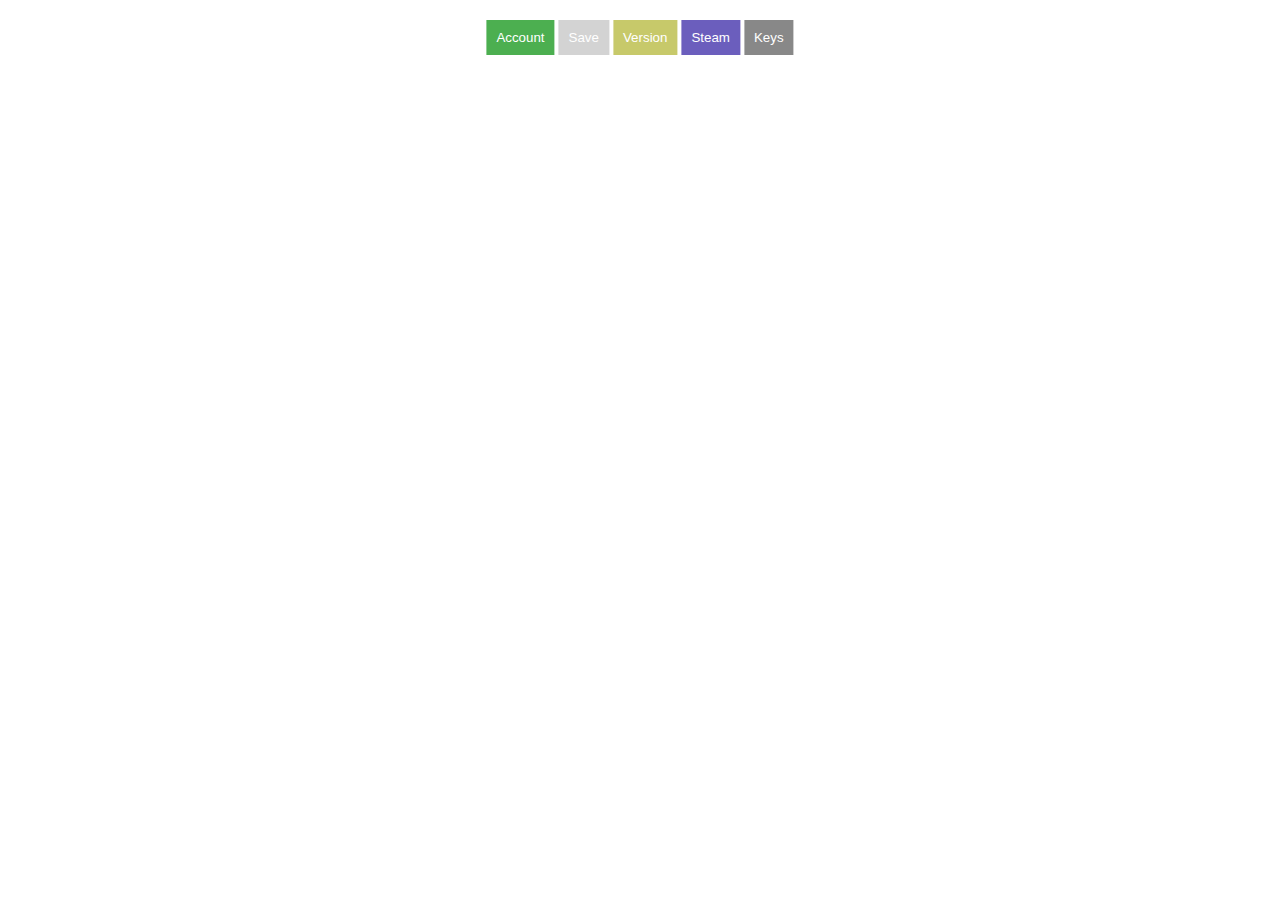
<file: html/index.html>
<!doctype html>
<html>
  <head>
    <title>fcsim</title>
    <meta charset="utf-8" />
    <style>
      body {
        margin: 0;
      }
      canvas {
        display: block;
        width: 100vw;
        height: 100vh;
      }
      #tools {
        position: fixed;
        top: 10px;
        left: 50%;
        transform: translate(-50%, 0);
        background: white;
        padding: 10px;
        z-index: 100;
      }
      .tool {
        border: none;
        padding: 10px;
        color: white;
        cursor: pointer;
      }
      .tool:disabled {
        background-color: lightgray !important;
      }
      #save {
        background-color: deepskyblue;
      }
      #save_menu,
      #account_menu,
      #version_menu,
      #keys_menu {
        position: fixed;
        top: 50%;
        left: 50%;
        transform: translate(-50%, -50%);
        display: none;
        background: white;
        padding: 20px;
        box-shadow: 0 0 20px rgba(0, 0, 0, 0.3);
        border-radius: 8px;
        z-index: 1000;
      }

      /* Version Menu Specific Styles */
      #version_menu {
        width: 450px;
        max-width: 90vw;
      }
      .changelog-container {
        background: #f9f9f9;
        border: 1px solid #ddd;
        border-radius: 4px;
        max-height: 200px;
        overflow-y: auto;
        padding: 10px;
        font-size: 0.85em;
        margin-top: 10px;
      }
      .changelog-container ul {
        padding-left: 20px;
        margin: 0;
      }
      .changelog-container li {
        margin-bottom: 4px;
      }
      .commit-sha {
        font-family: monospace;
        color: #0366d6;
        text-decoration: none;
        font-weight: bold;
      }
      .pr-badge {
        background: #28a745;
        color: white;
        padding: 2px 6px;
        border-radius: 10px;
        font-size: 0.8em;
        text-decoration: none;
        margin-left: 8px;
      }
      .no-pr {
        color: #888;
        font-size: 0.8em;
        font-style: italic;
        margin-left: 8px;
      }

      #save_form,
      #account_form {
        display: inline;
      }
      #link {
        display: none;
      }
      #steam-button {
        background-color: #6b5ebd;
      }
      #version-button {
        background-color: #c7c96a;
      }
      #account-button {
        background-color: #4caf50;
      }
      #keys-button {
        background-color: #888;
      }
      .keys-table {
        border-collapse: collapse;
        width: 100%;
        margin-bottom: 12px;
      }
      .keys-table td {
        padding: 4px 8px;
        vertical-align: top;
      }
      .keys-table tr:nth-child(even) {
        background: #f5f5f5;
      }
      .key-col {
        font-family: monospace;
        white-space: nowrap;
        color: #333;
        font-weight: bold;
        padding-right: 16px;
      }
      #keys_menu {
        min-width: 320px;
        max-width: 90vw;
        max-height: 80vh;
        overflow-y: auto;
      }
      #keys_menu h3 {
        margin: 12px 0 4px;
        font-size: 0.95em;
        text-transform: uppercase;
        color: #666;
        border-bottom: 1px solid #ddd;
        padding-bottom: 2px;
      }
      #account_menu input[type="text"],
      #account_menu input[type="password"],
      #save_menu input[name="name"],
      #save_menu textarea[name="description"] {
        width: calc(100% - 20px);
        padding: 8px 10px;
        margin-bottom: 10px;
        border: 1px solid #ccc;
        border-radius: 4px;
      }
      #account_menu button {
        padding: 8px 15px;
        border: none;
        border-radius: 4px;
        cursor: pointer;
        margin-right: 5px;
        font-weight: bold;
      }
      #login-button {
        background-color: #007bff;
        color: white;
      }
      #logout-button {
        background-color: #dc3545;
        color: white;
      }
      #close-account-menu,
      #close,
      #_saveSubmit,
      #close-version-menu,
      #close-keys-menu {
        background-color: #6c757d;
        color: white;
        padding: 8px 15px;
        border: none;
        border-radius: 4px;
        cursor: pointer;
        margin-top: 10px;
        width: 100%;
      }
      #account-status {
        margin-top: 10px;
        padding: 5px;
        border: 1px dashed #ccc;
        min-height: 2em;
        color: #333;
        font-size: 0.9em;
      }
    </style>
  </head>
  <body>
    <div id="tools">
      <button class="tool" id="account-button">Account</button>
      <button class="tool" id="save">Save</button>
      <button class="tool" id="version-button">Version</button>
      <button class="tool" id="steam-button">Steam</button>
      <button class="tool" id="keys-button">Keys</button>
      <span id="notification"></span>
    </div>

    <div id="save_menu">
      <form id="save_form">
        <label for="name"> Name: </label>
        <br />
        <input name="name" maxlength="15" placeholder="Up to 15 characters" />
        <br />
        <label for="description"> Description: </label>
        <br />
        <textarea
          name="description"
          maxlength="50"
          placeholder="Up to 50 characters"
        ></textarea>
        <br />
        <br />
        <input type="submit" value="Send" id="_saveSubmit" />
      </form>
      <button class="close" id="close">Close</button>
      <p><a id="link"></a></p>
    </div>

    <div id="account_menu">
      <h2 class="text-xl font-bold mb-4">Account Settings</h2>
      <form id="account_form">
        <label for="username-field">Username:</label><br />
        <input
          type="text"
          id="username-field"
          name="username"
          placeholder="Enter your username"
        /><br />
        <label for="password-field">Password:</label><br />
        <input
          type="password"
          id="password-field"
          name="password"
          placeholder="Enter your password"
        /><br /><br />
        <button type="submit" id="login-button">Log In</button>
        <button type="button" id="logout-button">Log Out</button>
      </form>
      <p id="account-status"></p>
      <button class="close" id="close-account-menu">Close</button>
    </div>

    <div id="version_menu">
      <!-- The SCons-generated HTML will be injected into this target -->
      <div id="version-target">Loading version information...</div>
      <button class="close" id="close-version-menu">Close</button>
    </div>

    <div id="keys_menu">
      <div id="keys-target"></div>
      <button class="close" id="close-keys-menu">Close</button>
    </div>

    <canvas id="canvas"></canvas>

    <!-- Scripts must be in this order: version.js and keybindings.js provide data, main.js uses it -->
    <script src="version.js"></script>
    <script src="keybindings.js"></script>
    <script src="main.js"></script>
  </body>
</html>
</file>
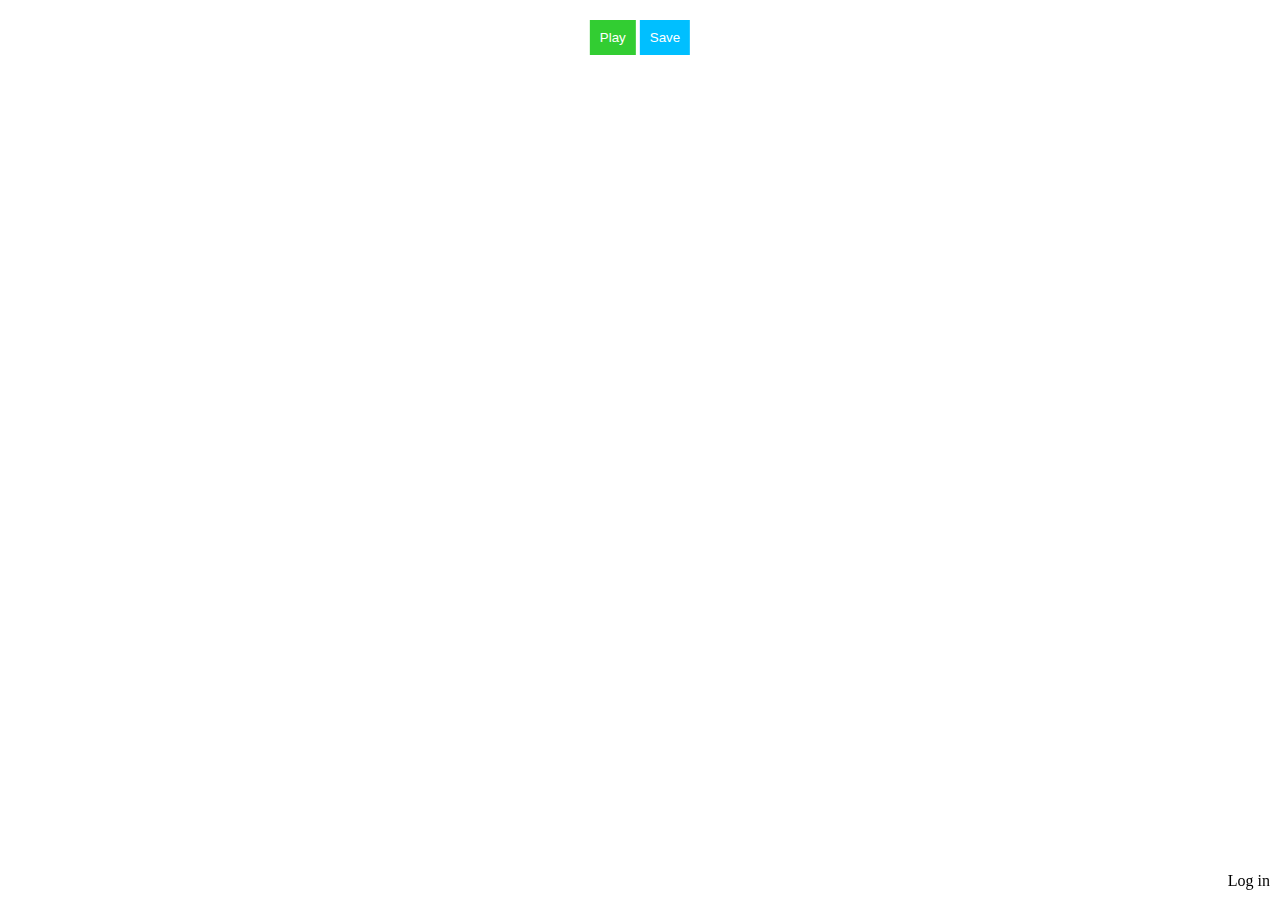
<file: html/0g/index.html>
<!DOCTYPE html>
<html>
<head>
<title> fcsim </title>
<meta charset="utf-8">
<style>
body {
	margin: 0;
}
canvas {
	display: block;
	width: 100vw;
	height: 100vh;
}
#tools {
	position: fixed;
	top: 10px;
	left: 50%;
	transform: translate(-50%, 0);
	background: white;
	padding: 10px;
}
.tool {
	border: none;
	padding: 10px;
	color: white;
}
.tool:disabled {
	background-color: lightgray !important;
}
#play {
	background-color: limegreen;
}
#save {
	background-color: deepskyblue;
}
#login {
	position: fixed;
	bottom: 10px;
	right: 10px;
}
#save_menu {
	position: fixed;
	top: 50%;
	left: 50%;
	transform: translate(-50%, -50%);
	display: none;
	background: white;
	padding: 10px;
}
#save_form {
	display: inline;
}
#link {
	display: none;
}
</style>
</head>
<body>
<div id="tools">
	<button class="tool" id="play"> Play </button>
	<button class="tool" id="save"> Save </button>
	<span id="notification"></span>
</div>
<a id="login"> Log in </a>
<div id="save_menu">
	<form id="save_form">
		<label for="name"> Name: </label>
		<br>
		<input name="name" maxlength="15">
		<br>
		<label for="description"> Description: </label>
		<br>
		<textarea name="description" maxlength="50"></textarea>
		<br>
		<br>
		<input type="submit" value="Send">
	</form>
	<button class="close" id="close"> Close </button>
	<p id="link"></p>
</div>
<canvas id="canvas"></canvas>
<script src="main.js"></script>
</body>
</html>
</file>
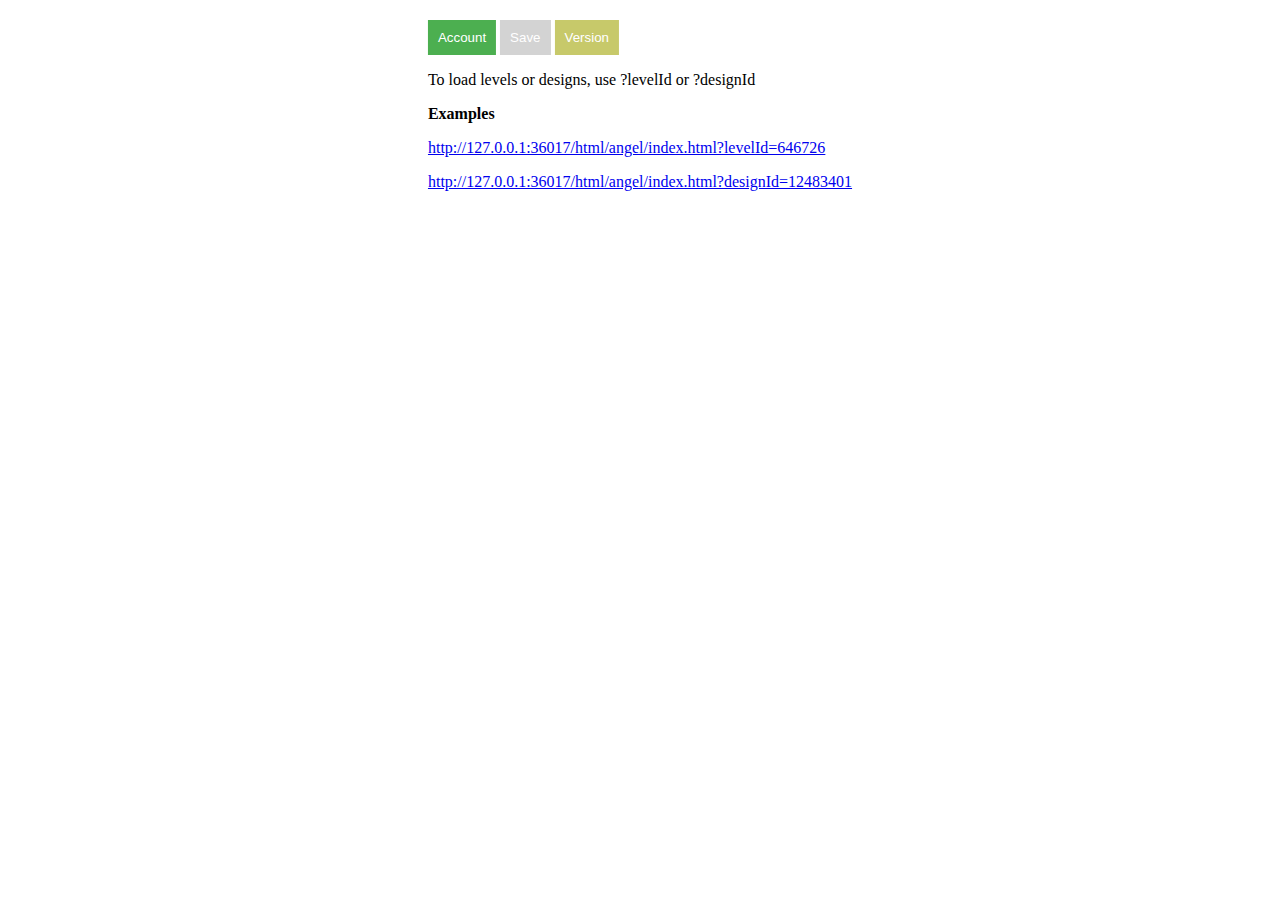
<file: html/angel/index.html>
<!DOCTYPE html>
<html>
<head>
<title> fcsim </title>
<meta charset="utf-8">
<style>
body {
	margin: 0;
}
canvas {
	display: block;
	width: 100vw;
	height: 100vh;
}
#tools {
	position: fixed;
	top: 10px;
	left: 50%;
	transform: translate(-50%, 0);
	background: white;
	padding: 10px;
}
.tool {
	border: none;
	padding: 10px;
	color: white;
}
.tool:disabled {
	background-color: lightgray !important;
}
#save {
	background-color: deepskyblue;
}
#save_menu, #account_menu, #version_menu {
	position: fixed;
	top: 50%;
	left: 50%;
	transform: translate(-50%, -50%);
	display: none;
	background: white;
	padding: 10px;
}
#save_form, #account_form {
	display: inline;
}
#link {
	display: none;
}
#version-button {
    background-color: #c7c96a;
}
#account-button {
    background-color: #4CAF50;
}
#account_menu input[type="text"],
#account_menu input[type="password"],
#save_menu input[name="name"],
#save_menu textarea[name="description"] {
    width: calc(100% - 20px);
    padding: 8px 10px;
    margin-bottom: 10px;
    border: 1px solid #ccc;
    border-radius: 4px;
}
#account_menu button {
    padding: 8px 15px;
    border: none;
    border-radius: 4px;
    cursor: pointer;
    margin-right: 5px;
    font-weight: bold;
}
#login-button {
    background-color: #007BFF;
    color: white;
}
#logout-button {
    background-color: #DC3545;
    color: white;
}
#close-account-menu, #close, #_saveSubmit, #close-version-menu {
    background-color: #6C757D;
    color: white;
    padding: 8px 15px;
    border: none;
    border-radius: 4px;
    cursor: pointer;
    margin-top: 10px;
}
#account-status {
    margin-top: 10px;
    padding: 5px;
    border: 1px dashed #ccc;
    min-height: 2em;
    color: #333;
    font-size: 0.9em;
}
</style>
</head>
<body>
<div id="tools">
	<button class="tool" id="account-button"> Account </button>
	<button class="tool" id="save"> Save </button>
	<button class="tool" id="version-button"> Version </button>
	<span id="notification"></span>
</div>
<div id="save_menu">
	<form id="save_form">
		<label for="name"> Name: </label>
		<br>
		<input name="name" maxlength="15" placeholder="Up to 15 characters">
		<br>
		<label for="description"> Description: </label>
		<br>
		<textarea name="description" maxlength="50" placeholder="Up to 50 characters"></textarea>
		<br>
		<br>
		<input type="submit" value="Send" id="_saveSubmit">
	</form>
	<button class="close" id="close"> Close </button>
	<p><a id="link"></a></p>
</div>
<div id="account_menu">
    <h2 class="text-xl font-bold mb-4">Account Settings</h2>
    <form id="account_form">
        <label for="username-field">Username:</label><br>
        <input type="text" id="username-field" name="username" placeholder="Enter your username"><br>
        <label for="password-field">Password:</label><br>
        <input type="password" id="password-field" name="password" placeholder="Enter your password"><br><br>
        <button type="submit" id="login-button">Log In</button>
        <button type="button" id="logout-button">Log Out</button>
    </form>
    <p id="account-status"></p>
    <button class="close" id="close-account-menu"> Close </button>
</div>
<div id="version_menu">
	<p>Patch number: <span id="version_commit_number"></span></p>
	<p>Built from branch: <span id="version_branch_name"></span></p>
	<p>Has local changes?: <span id="version_is_dirty"></span></p>
	<p>SHA: <span id="version_sha"></span></p>
    <button class="close" id="close-version-menu"> Close </button>
</div>
<canvas id="canvas"></canvas>
<script src="version.js"></script>
<script src="main.js"></script>
</body>
</html>
</file>
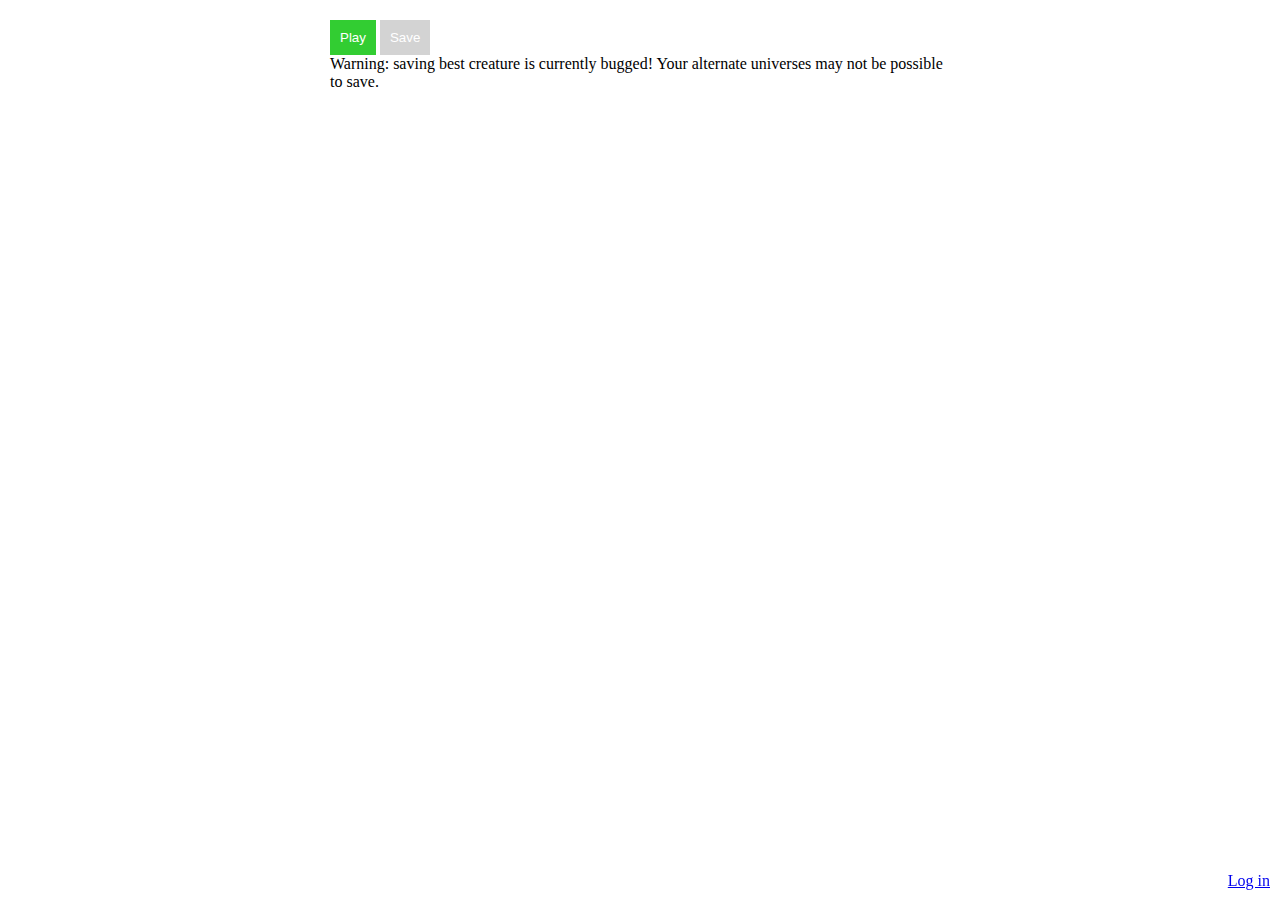
<file: html/auto/index.html>
<!DOCTYPE html>
<html>
<head>
<title> fcsim </title>
<meta charset="utf-8">
<style>
body {
	margin: 0;
}
canvas {
	display: block;
	width: 100vw;
	height: 100vh;
}
#tools {
	position: fixed;
	top: 10px;
	left: 50%;
	transform: translate(-50%, 0);
	background: white;
	padding: 10px;
}
.tool {
	border: none;
	padding: 10px;
	color: white;
}
.tool:disabled {
	background-color: lightgray !important;
}
#play {
	background-color: limegreen;
}
#save {
	background-color: deepskyblue;
}
#login {
	position: fixed;
	bottom: 10px;
	right: 10px;
}
#save_menu {
	position: fixed;
	top: 50%;
	left: 50%;
	transform: translate(-50%, -50%);
	display: none;
	background: white;
	padding: 10px;
}
#save_form {
	display: inline;
}
#link {
	display: none;
}
</style>
</head>
<body>
<div id="tools">
	<button class="tool" id="play"> Play </button>
	<button class="tool" id="save"> Save </button>
	<br>
	Warning: saving best creature is currently bugged! Your alternate universes may not be possible to save.
</div>
<a id="login"> Log in </a>
<div id="save_menu">
	<form id="save_form">
		<label for="name"> Name: </label>
		<br>
		<input name="name" maxlength="15">
		<br>
		<label for="description"> Description: </label>
		<br>
		<textarea name="description" maxlength="50"></textarea>
		<br>
		<label>
			<input type="checkbox" name="save_best" id="save_best">
			Save best creature instead of main design
		</label>
		<br>
		<br>
		<input type="submit" value="Send">
	</form>
	<button class="close" id="close"> Close </button>
	<p id="link"></p>
</div>
<canvas id="canvas"></canvas>
<script src="main.js"></script>
</body>
</html>
</file>
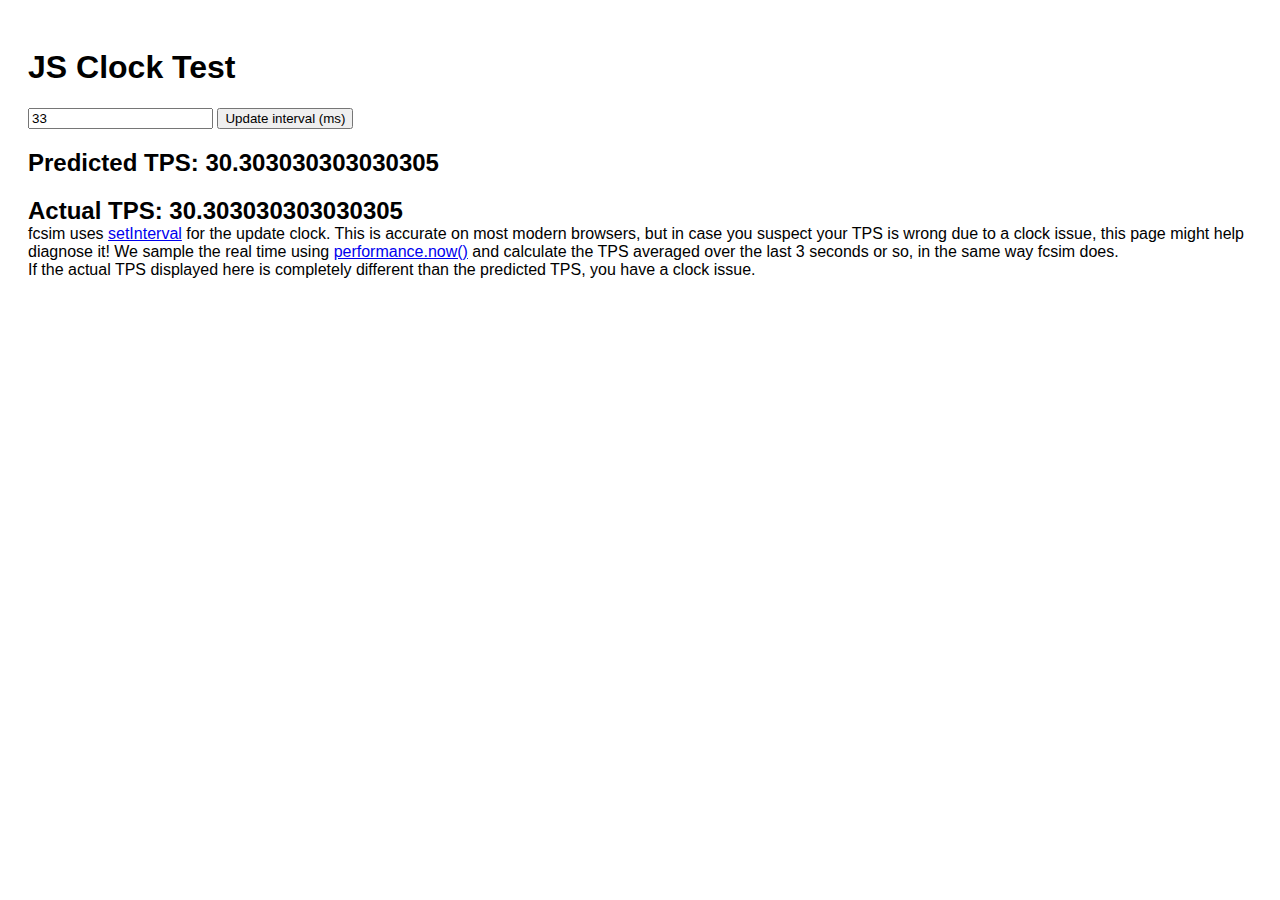
<file: html/clock/index.html>
<!DOCTYPE html>
<html lang="en">
<head>
  <link rel="stylesheet" href="clock.css">
  <script src="clock.js"></script>
</head>
<body>
  <h1>JS Clock Test</h1>

  <input type="number" id="numberInput" value="33"/>
  <button id="updateButton">Update interval (ms)</button>

  <div class="display">Predicted TPS: <span id="numberOutput">...</span></div>
  <div class="display">Actual TPS: <span id="numberOutput2">...</span></div>

  fcsim uses <a href="https://developer.mozilla.org/en-US/docs/Web/API/Window/setInterval">setInterval</a> for the update clock. This is accurate on most modern browsers, but in case you suspect your TPS is wrong due to a clock issue, this page might help diagnose it! We sample the real time using <a href="https://developer.mozilla.org/en-US/docs/Web/API/Performance/now">performance.now()</a> and calculate the TPS averaged over the last 3 seconds or so, in the same way fcsim does.
  <br/>
  If the actual TPS displayed here is completely different than the predicted TPS, you have a clock issue.
</body>
</html>
</file>
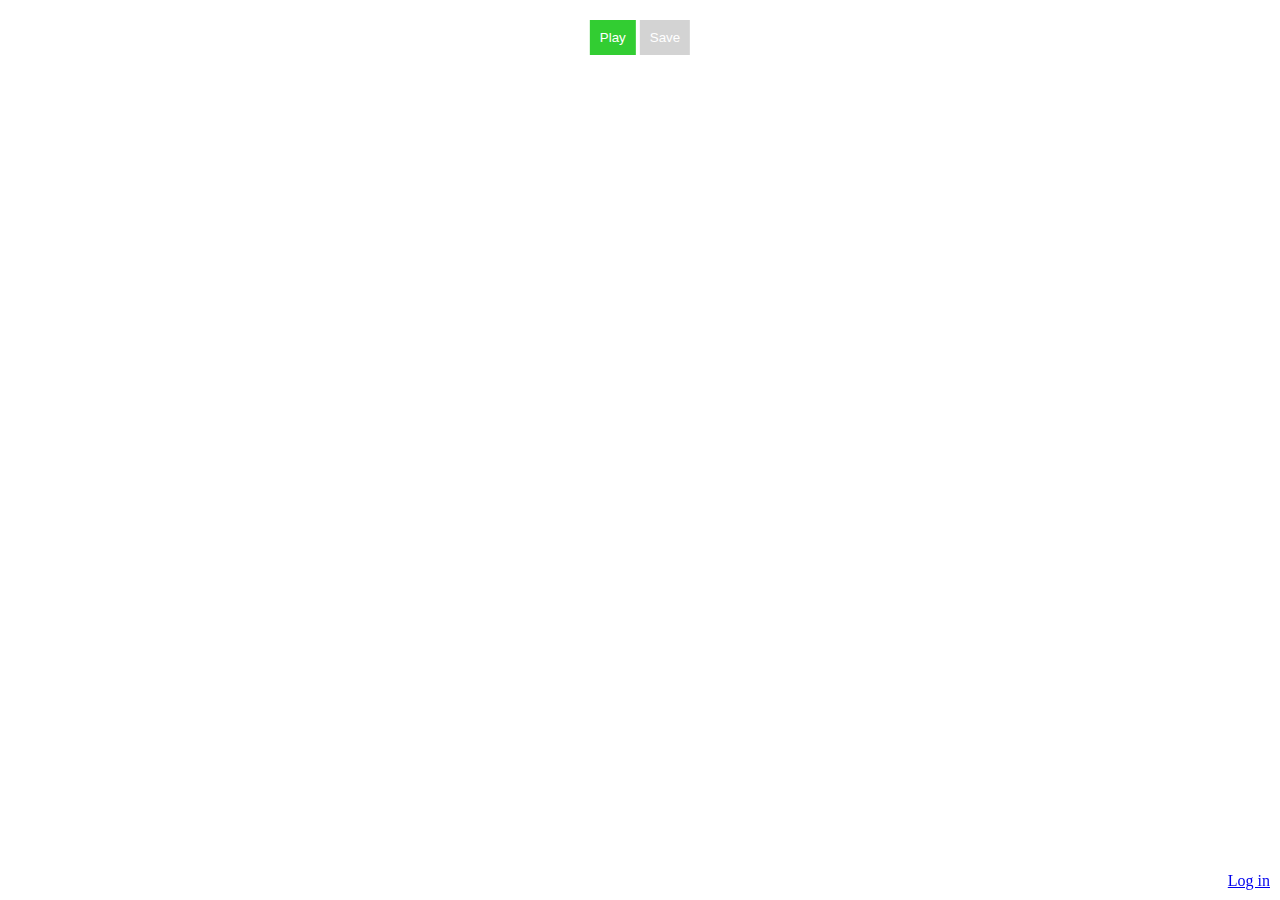
<file: html/loop/index.html>
<!DOCTYPE html>
<html>
<head>
<title> fcsim </title>
<meta charset="utf-8">
<style>
body {
	margin: 0;
}
canvas {
	display: block;
	width: 100vw;
	height: 100vh;
}
#tools {
	position: fixed;
	top: 10px;
	left: 50%;
	transform: translate(-50%, 0);
	background: white;
	padding: 10px;
}
.tool {
	border: none;
	padding: 10px;
	color: white;
}
.tool:disabled {
	background-color: lightgray !important;
}
#play {
	background-color: limegreen;
}
#save {
	background-color: deepskyblue;
}
#login {
	position: fixed;
	bottom: 10px;
	right: 10px;
}
#save_menu {
	position: fixed;
	top: 50%;
	left: 50%;
	transform: translate(-50%, -50%);
	display: none;
	background: white;
	padding: 10px;
}
#save_form {
	display: inline;
}
#link {
	display: none;
}
</style>
</head>
<body>
<div id="tools">
	<button class="tool" id="play"> Play </button>
	<button class="tool" id="save"> Save </button>
</div>
<a id="login"> Log in </a>
<div id="save_menu">
	<form id="save_form">
		<label for="name"> Name: </label>
		<br>
		<input name="name" maxlength="15">
		<br>
		<label for="description"> Description: </label>
		<br>
		<textarea name="description" maxlength="50"></textarea>
		<br>
		<br>
		<input type="submit" value="Send">
	</form>
	<button class="close" id="close"> Close </button>
	<p id="link"></p>
</div>
<canvas id="canvas"></canvas>
<script src="main.js"></script>
</body>
</html>
</file>
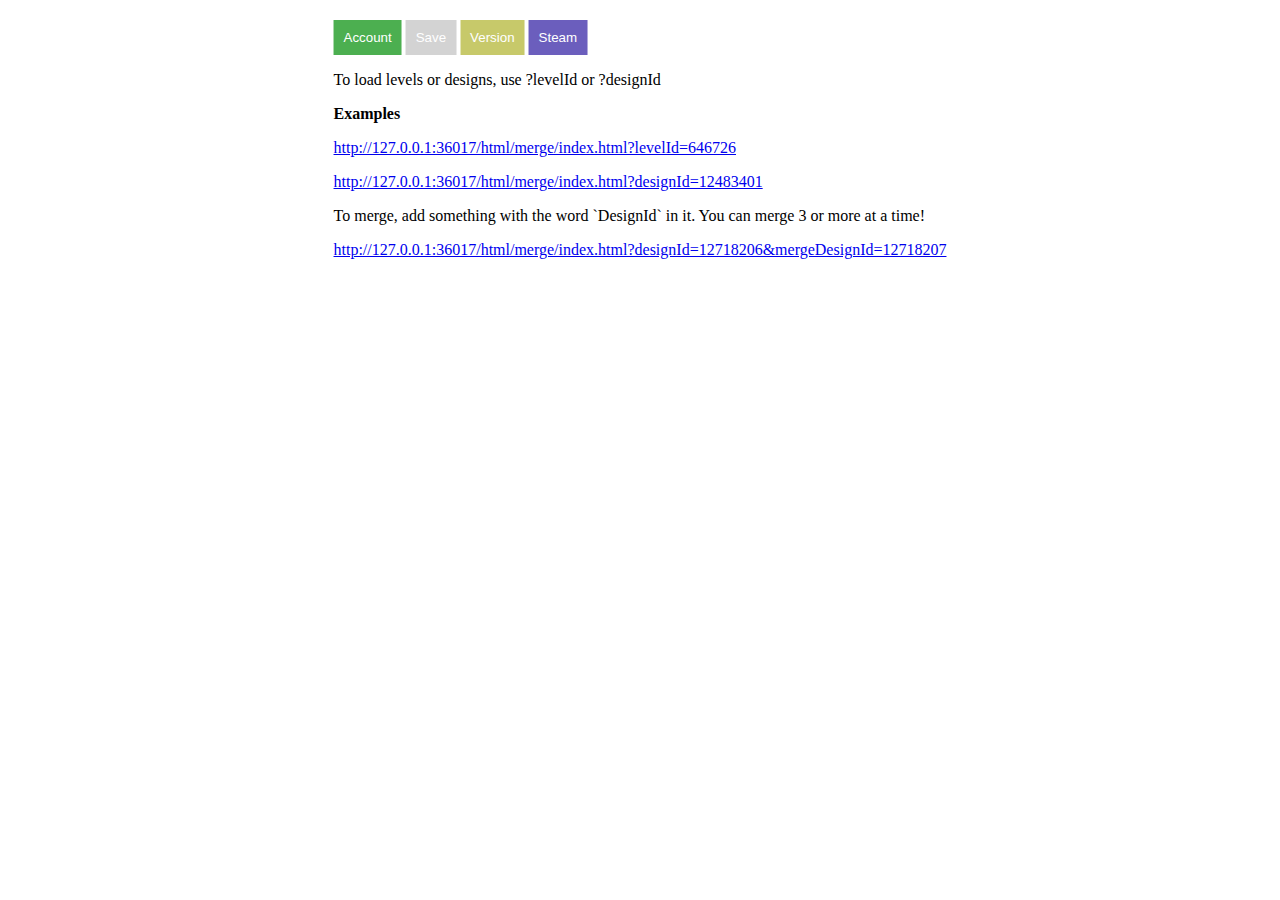
<file: html/merge/index.html>
<!doctype html>
<html>
  <head>
    <title>fcsim</title>
    <meta charset="utf-8" />
    <style>
      body {
        margin: 0;
      }
      canvas {
        display: block;
        width: 100vw;
        height: 100vh;
      }
      #tools {
        position: fixed;
        top: 10px;
        left: 50%;
        transform: translate(-50%, 0);
        background: white;
        padding: 10px;
        z-index: 100;
      }
      .tool {
        border: none;
        padding: 10px;
        color: white;
        cursor: pointer;
      }
      .tool:disabled {
        background-color: lightgray !important;
      }
      #save {
        background-color: deepskyblue;
      }
      #save_menu,
      #account_menu,
      #version_menu {
        position: fixed;
        top: 50%;
        left: 50%;
        transform: translate(-50%, -50%);
        display: none;
        background: white;
        padding: 20px;
        box-shadow: 0 0 20px rgba(0, 0, 0, 0.3);
        border-radius: 8px;
        z-index: 1000;
      }

      /* Version Menu Specific Styles */
      #version_menu {
        width: 450px;
        max-width: 90vw;
      }
      .changelog-container {
        background: #f9f9f9;
        border: 1px solid #ddd;
        border-radius: 4px;
        max-height: 200px;
        overflow-y: auto;
        padding: 10px;
        font-size: 0.85em;
        margin-top: 10px;
      }
      .changelog-container ul {
        padding-left: 20px;
        margin: 0;
      }
      .changelog-container li {
        margin-bottom: 4px;
      }
      .commit-sha {
        font-family: monospace;
        color: #0366d6;
        text-decoration: none;
        font-weight: bold;
      }
      .pr-badge {
        background: #28a745;
        color: white;
        padding: 2px 6px;
        border-radius: 10px;
        font-size: 0.8em;
        text-decoration: none;
        margin-left: 8px;
      }
      .no-pr {
        color: #888;
        font-size: 0.8em;
        font-style: italic;
        margin-left: 8px;
      }

      #save_form,
      #account_form {
        display: inline;
      }
      #link {
        display: none;
      }
      #steam-button {
        background-color: #6b5ebd;
      }
      #version-button {
        background-color: #c7c96a;
      }
      #account-button {
        background-color: #4caf50;
      }
      #account_menu input[type="text"],
      #account_menu input[type="password"],
      #save_menu input[name="name"],
      #save_menu textarea[name="description"] {
        width: calc(100% - 20px);
        padding: 8px 10px;
        margin-bottom: 10px;
        border: 1px solid #ccc;
        border-radius: 4px;
      }
      #account_menu button {
        padding: 8px 15px;
        border: none;
        border-radius: 4px;
        cursor: pointer;
        margin-right: 5px;
        font-weight: bold;
      }
      #login-button {
        background-color: #007bff;
        color: white;
      }
      #logout-button {
        background-color: #dc3545;
        color: white;
      }
      #close-account-menu,
      #close,
      #_saveSubmit,
      #close-version-menu {
        background-color: #6c757d;
        color: white;
        padding: 8px 15px;
        border: none;
        border-radius: 4px;
        cursor: pointer;
        margin-top: 10px;
        width: 100%;
      }
      #account-status {
        margin-top: 10px;
        padding: 5px;
        border: 1px dashed #ccc;
        min-height: 2em;
        color: #333;
        font-size: 0.9em;
      }
    </style>
  </head>
  <body>
    <div id="tools">
      <button class="tool" id="account-button">Account</button>
      <button class="tool" id="save">Save</button>
      <button class="tool" id="version-button">Version</button>
      <button class="tool" id="steam-button">Steam</button>
      <span id="notification"></span>
    </div>

    <div id="save_menu">
      <form id="save_form">
        <label for="name"> Name: </label>
        <br />
        <input name="name" maxlength="15" placeholder="Up to 15 characters" />
        <br />
        <label for="description"> Description: </label>
        <br />
        <textarea
          name="description"
          maxlength="50"
          placeholder="Up to 50 characters"
        ></textarea>
        <br />
        <br />
        <input type="submit" value="Send" id="_saveSubmit" />
      </form>
      <button class="close" id="close">Close</button>
      <p><a id="link"></a></p>
    </div>

    <div id="account_menu">
      <h2 class="text-xl font-bold mb-4">Account Settings</h2>
      <form id="account_form">
        <label for="username-field">Username:</label><br />
        <input
          type="text"
          id="username-field"
          name="username"
          placeholder="Enter your username"
        /><br />
        <label for="password-field">Password:</label><br />
        <input
          type="password"
          id="password-field"
          name="password"
          placeholder="Enter your password"
        /><br /><br />
        <button type="submit" id="login-button">Log In</button>
        <button type="button" id="logout-button">Log Out</button>
      </form>
      <p id="account-status"></p>
      <button class="close" id="close-account-menu">Close</button>
    </div>

    <div id="version_menu">
      <!-- The SCons-generated HTML will be injected into this target -->
      <div id="version-target">Loading version information...</div>
      <button class="close" id="close-version-menu">Close</button>
    </div>

    <canvas id="canvas"></canvas>

    <!-- Scripts must be in this order: version.js provides the data, main.js uses it -->
    <script src="version.js"></script>
    <script src="main.js"></script>
  </body>
</html>
</file>
<file: html/clock/clock.css>
body {
    font-family: Arial, sans-serif;
    padding: 20px;
  }
  .display {
    margin-top: 20px;
    font-size: 24px;
    font-weight: bold;
  }
</file>
